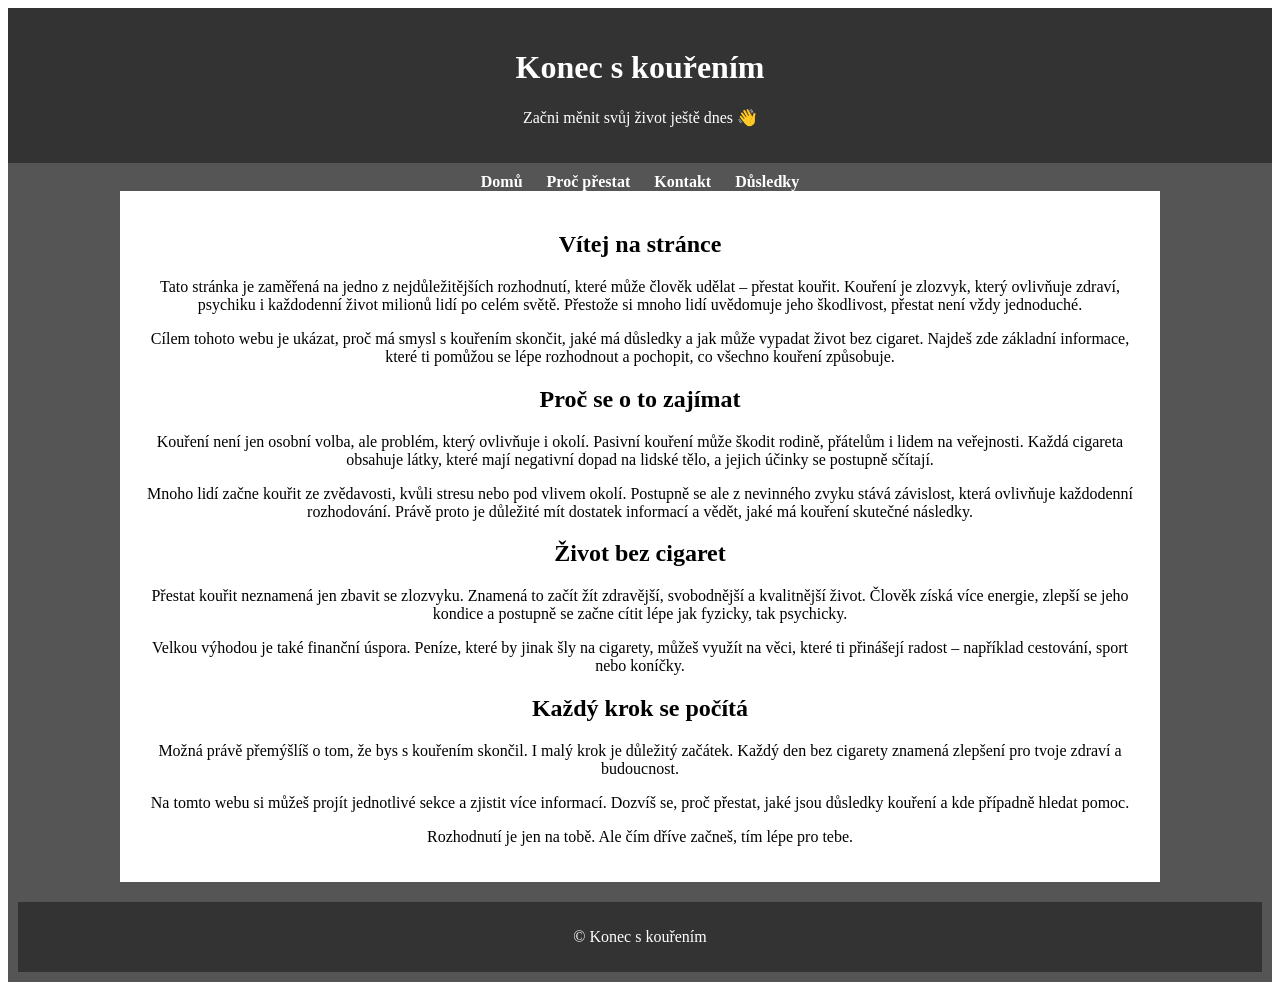
<file: index.html>
<!DOCTYPE html>
<html lang="cs">
<head>
    <meta charset="UTF-8">
    <meta name="viewport" content="width=device-width, initial-scale=1.0">
    <title>Konec s kouřením</title>
    <link rel="stylesheet" href="style.css">
</head>
<body>

<header>
    <h1>Konec s kouřením</h1>
    <p>Začni měnit svůj život ještě dnes 👋</p>
</header>

<nav>
    <a href="index.html">Domů</a>
    <a href="proc.html">Proč přestat</a>
    <a href="kontakt.html">Kontakt</a>
    <a href="dusledky.html">Důsledky</a
</nav>

<main>

    <h2>Vítej na stránce</h2>
    <p>
        Tato stránka je zaměřená na jedno z nejdůležitějších rozhodnutí,
        které může člověk udělat – přestat kouřit. Kouření je zlozvyk,
        který ovlivňuje zdraví, psychiku i každodenní život milionů lidí
        po celém světě. Přestože si mnoho lidí uvědomuje jeho škodlivost,
        přestat není vždy jednoduché.
    </p>

    <p>
        Cílem tohoto webu je ukázat, proč má smysl s kouřením skončit,
        jaké má důsledky a jak může vypadat život bez cigaret. Najdeš zde
        základní informace, které ti pomůžou se lépe rozhodnout a pochopit,
        co všechno kouření způsobuje.
    </p>

    <h2>Proč se o to zajímat</h2>
    <p>
        Kouření není jen osobní volba, ale problém, který ovlivňuje i okolí.
        Pasivní kouření může škodit rodině, přátelům i lidem na veřejnosti.
        Každá cigareta obsahuje látky, které mají negativní dopad na lidské tělo,
        a jejich účinky se postupně sčítají.
    </p>

    <p>
        Mnoho lidí začne kouřit ze zvědavosti, kvůli stresu nebo pod vlivem
        okolí. Postupně se ale z nevinného zvyku stává závislost, která
        ovlivňuje každodenní rozhodování. Právě proto je důležité mít dostatek
        informací a vědět, jaké má kouření skutečné následky.
    </p>

    <h2>Život bez cigaret</h2>
    <p>
        Přestat kouřit neznamená jen zbavit se zlozvyku. Znamená to začít
        žít zdravější, svobodnější a kvalitnější život. Člověk získá více
        energie, zlepší se jeho kondice a postupně se začne cítit lépe
        jak fyzicky, tak psychicky.
    </p>

    <p>
        Velkou výhodou je také finanční úspora. Peníze, které by jinak šly
        na cigarety, můžeš využít na věci, které ti přinášejí radost –
        například cestování, sport nebo koníčky.
    </p>

    <h2>Každý krok se počítá</h2>
    <p>
        Možná právě přemýšlíš o tom, že bys s kouřením skončil. I malý krok
        je důležitý začátek. Každý den bez cigarety znamená zlepšení pro
        tvoje zdraví a budoucnost.
    </p>

    <p>
        Na tomto webu si můžeš projít jednotlivé sekce a zjistit více
        informací. Dozvíš se, proč přestat, jaké jsou důsledky kouření
        a kde případně hledat pomoc.
    </p>

    <p>
        Rozhodnutí je jen na tobě. Ale čím dříve začneš, tím lépe pro tebe.
    </p>

</main>

<footer>
    <p>&copy; Konec s kouřením</p>
</footer>

</body>
</html>
</file>
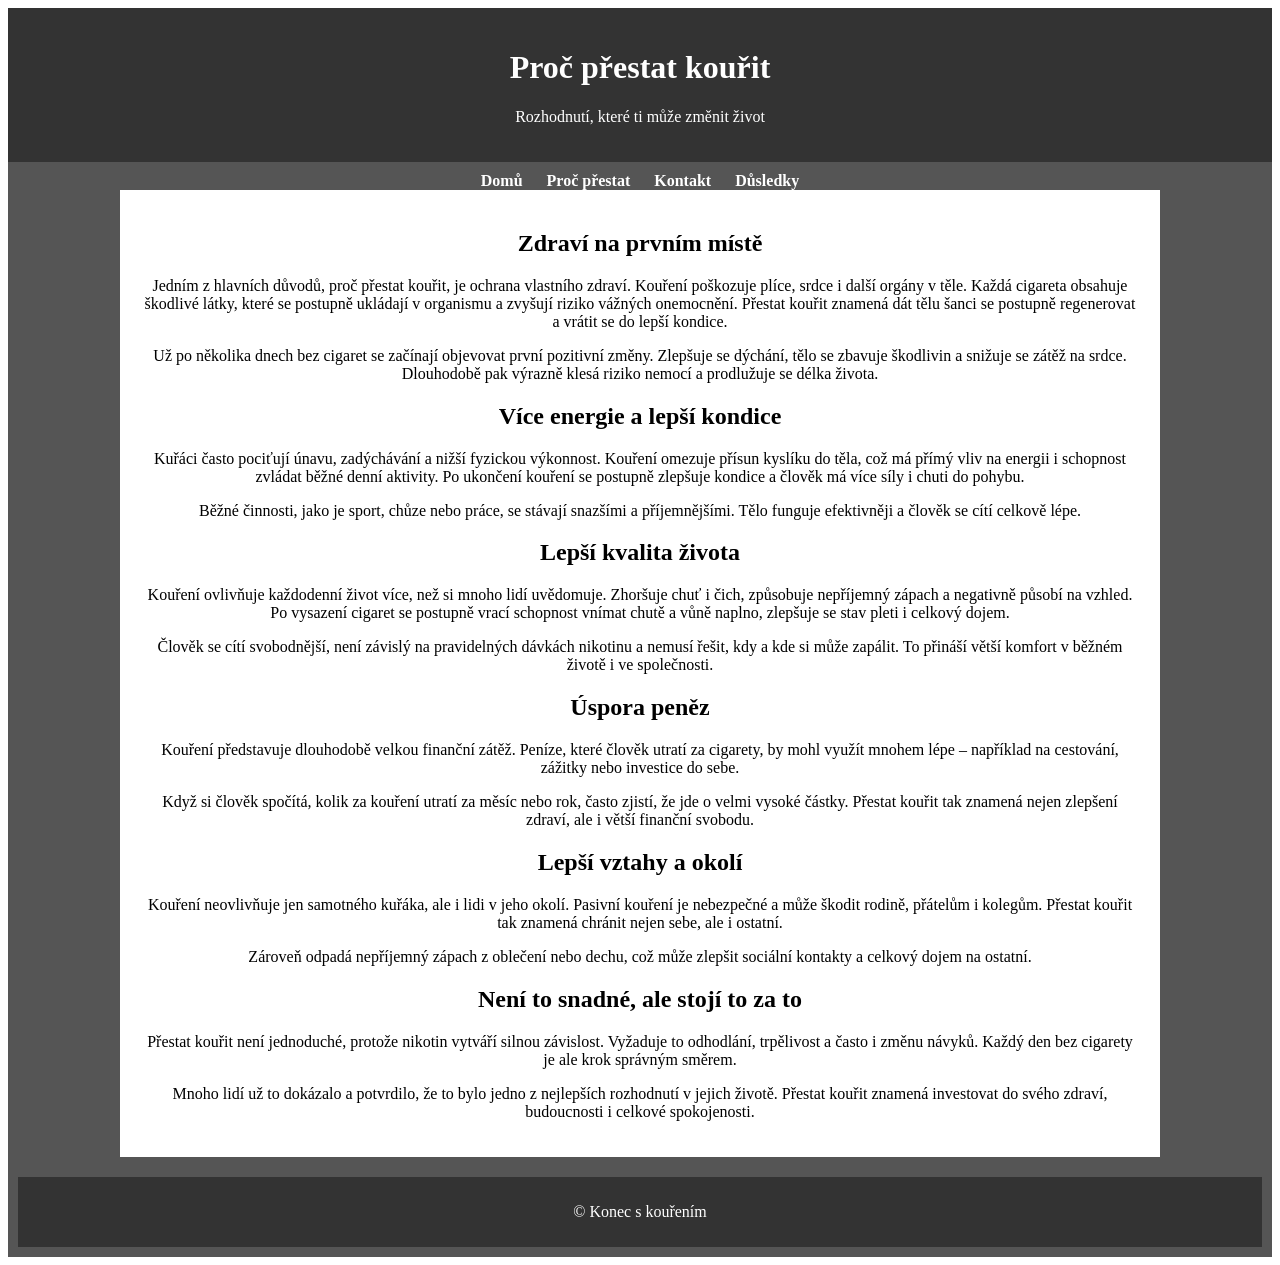
<file: proc.html>
<!DOCTYPE html>
<html lang="cs">
<head>
    <meta charset="UTF-8">
    <title>Proč přestat kouřit</title>
    <link rel="stylesheet" href="style.css">
</head>
<body>

<header>
    <h1>Proč přestat kouřit</h1>
    <p>Rozhodnutí, které ti může změnit život</p>
</header>

<nav>
    <a href="index.html">Domů</a>
    <a href="proc.html">Proč přestat</a>
    <a href="kontakt.html">Kontakt</a>
    <a href="dusledky.html">Důsledky</a
</nav>

<main>

    <h2>Zdraví na prvním místě</h2>
    <p>
        Jedním z hlavních důvodů, proč přestat kouřit, je ochrana vlastního zdraví.
        Kouření poškozuje plíce, srdce i další orgány v těle. Každá cigareta obsahuje
        škodlivé látky, které se postupně ukládají v organismu a zvyšují riziko
        vážných onemocnění. Přestat kouřit znamená dát tělu šanci se postupně
        regenerovat a vrátit se do lepší kondice.
    </p>

    <p>
        Už po několika dnech bez cigaret se začínají objevovat první pozitivní změny.
        Zlepšuje se dýchání, tělo se zbavuje škodlivin a snižuje se zátěž na srdce.
        Dlouhodobě pak výrazně klesá riziko nemocí a prodlužuje se délka života.
    </p>

    <h2>Více energie a lepší kondice</h2>
    <p>
        Kuřáci často pociťují únavu, zadýchávání a nižší fyzickou výkonnost.
        Kouření omezuje přísun kyslíku do těla, což má přímý vliv na energii
        i schopnost zvládat běžné denní aktivity. Po ukončení kouření se postupně
        zlepšuje kondice a člověk má více síly i chuti do pohybu.
    </p>

    <p>
        Běžné činnosti, jako je sport, chůze nebo práce, se stávají snazšími
        a příjemnějšími. Tělo funguje efektivněji a člověk se cítí celkově lépe.
    </p>

    <h2>Lepší kvalita života</h2>
    <p>
        Kouření ovlivňuje každodenní život více, než si mnoho lidí uvědomuje.
        Zhoršuje chuť i čich, způsobuje nepříjemný zápach a negativně působí
        na vzhled. Po vysazení cigaret se postupně vrací schopnost vnímat chutě
        a vůně naplno, zlepšuje se stav pleti i celkový dojem.
    </p>

    <p>
        Člověk se cítí svobodnější, není závislý na pravidelných dávkách nikotinu
        a nemusí řešit, kdy a kde si může zapálit. To přináší větší komfort
        v běžném životě i ve společnosti.
    </p>

    <h2>Úspora peněz</h2>
    <p>
        Kouření představuje dlouhodobě velkou finanční zátěž. Peníze, které člověk
        utratí za cigarety, by mohl využít mnohem lépe – například na cestování,
        zážitky nebo investice do sebe.
    </p>

    <p>
        Když si člověk spočítá, kolik za kouření utratí za měsíc nebo rok,
        často zjistí, že jde o velmi vysoké částky. Přestat kouřit tak znamená
        nejen zlepšení zdraví, ale i větší finanční svobodu.
    </p>

    <h2>Lepší vztahy a okolí</h2>
    <p>
        Kouření neovlivňuje jen samotného kuřáka, ale i lidi v jeho okolí.
        Pasivní kouření je nebezpečné a může škodit rodině, přátelům
        i kolegům. Přestat kouřit tak znamená chránit nejen sebe,
        ale i ostatní.
    </p>

    <p>
        Zároveň odpadá nepříjemný zápach z oblečení nebo dechu,
        což může zlepšit sociální kontakty a celkový dojem na ostatní.
    </p>

    <h2>Není to snadné, ale stojí to za to</h2>
    <p>
        Přestat kouřit není jednoduché, protože nikotin vytváří silnou závislost.
        Vyžaduje to odhodlání, trpělivost a často i změnu návyků.
        Každý den bez cigarety je ale krok správným směrem.
    </p>

    <p>
        Mnoho lidí už to dokázalo a potvrdilo, že to bylo jedno z nejlepších
        rozhodnutí v jejich životě. Přestat kouřit znamená investovat
        do svého zdraví, budoucnosti i celkové spokojenosti.
    </p>

</main>

<footer>
    <p>&copy; Konec s kouřením</p>
</footer>

</body>
</html>
</file>
<file: style.css>
<!DOCTYPE html>
<html lang="cs">
<head>
    <meta charset="UTF-8">
    <meta name="viewport" content="width=device-width, initial-scale=1.0">
    <title>Důsledky kouření</title>
    <style>
        body {
            font-family: Arial, sans-serif;
            margin: 0;
            line-height: 1.6;
            background-color: #f4f4f4;
        }
        header {
            background: #333;
            color: white;
            text-align: center;
            padding: 20px;
        }
        nav {
            background: #555;
            padding: 10px;
            text-align: center;
        }
        nav a {
            color: white;
            margin: 0 10px;
            text-decoration: none;
            font-weight: bold;
        }
        nav a:hover {
            text-decoration: underline;
        }
        main {
            padding: 20px;
            max-width: 1000px;
            margin: auto;
            background: white;
        }
        /* Styl pro bloky, které obsahují obrázek i text */
        .content-block {
            display: flex;
            align-items: flex-start;
            gap: 25px;
            margin-bottom: 30px;
            padding: 15px 0;
            border-bottom: 1px solid #eee;
        }
        .content-block:last-child {
            border-bottom: none;
        }
        .content-block img {
            width: 280px;
            height: auto;
            border-radius: 10px;
            flex-shrink: 0;
        }
        .content-block .text-content {
            flex: 1;
        }
        .content-block h2 {
            margin-top: 0;
            color: #333;
        }
        .content-block p {
            margin: 10px 0;
            color: #444;
        }
        /* Styl pro bloky, kde je pouze text */
        .text-only-block {
            display: block;
            margin-bottom: 30px;
            padding: 15px 0;
            border-bottom: 1px solid #eee;
        }
        .text-only-block:last-child {
            border-bottom: none;
        }
        .text-only-block h2 {
            margin-top: 0;
            color: #333;
        }
        .text-only-block p {
            margin: 10px 0;
            color: #444;
        }
        footer {
            text-align: center;
            padding: 10px;
            background: #333;
            color: white;
            margin-top: 20px;
        }

        /* Responzivní design pro mobily a tablety */
        @media (max-width: 768px) {
            .content-block {
                flex-direction: column;
                align-items: center;
            }
            .content-block img {
                width: 100%;
                max-width: 400px;
            }
            .content-block.reverse {
                flex-direction: column-reverse;
            }
        }
    </style>
</head>
<body>

<header>
    <h1>Důsledky kouření</h1>
</header>

<nav>
    <a href="index.html">Domů</a>
    <a href="proc.html">Proč přestat</a>
    <a href="kontakt.html">Kontakt</a>
    <a href="dusledky.html">Důsledky</a
</nav>

<main>
    <section class="content-block">
        <img src="https://tse1.mm.bing.net/th/id/OIP.0vUyPBSLaELoCyMMd9ImfQHaFC?rs=1&pid=ImgDetMain&o=7&rm=3" alt="Poškozené plíce">
        <div class="text-content">
            <h2>Zdravotní problémy</h2>
            <p>Kouření má vážné dopady na zdraví a ovlivňuje téměř každý orgán. Nejvíce poškozuje plíce, kde dochází k ničení plicní tkáně – to vede k chronickým onemocněním jako dušnost nebo rakovina plic.</p>
            <p>Negativně působí také na srdce a cévy – zvyšuje krevní tlak a podporuje aterosklerózu, což může vést k infarktu nebo mrtvici. Oslabuje imunitní systém a zhoršuje hojení ran.</p>
        </div>
    </section>

    <section class="content-block reverse">
        <div class="text-content">
            <h2>Vliv na vzhled</h2>
            <p>Kouření způsobuje předčasné stárnutí pokožky, vznik vrásek a zažloutnutí zubů. Často se objevuje zápach z úst a zhoršení kvality pleti.</p>
            <p>Škody nevznikají ze dne na den, ale postupně. Čím déle člověk kouří, tím větší riziko komplikací. Dobrou zprávou je, že tělo se po ukončení kouření dokáže regenerovat.</p>
        </div>
        <img src="https://kamenicekdent.cz/uploads/2024/01/jak-vypadaji-zuby-kuraka-a-jak-se-starat-o-zdravy-usmev.webp" alt="Zuby kuřáka">
    </section>

    <section class="text-only-block">
        <h2>Závislost</h2>
        <p>Kouření je návykové kvůli nikotinu, který působí na mozek během sekund. Vyvolává krátkodobý pocit uvolnění, na který si tělo zvykne. Kuřák pak potřebuje kouřit stále častěji.</p>
        <p>Závislost je fyzická i psychická – cigarety jsou spojené se stresem, odpočinkem nebo setkáními. Přestat vyžaduje změnu návyků, ale mnoho lidí to zvládlo a cítí se svobodnější.</p>
    </section>

    <section class="text-only-block">
        <h2>Kvalita života</h2>
        <p>Kuřáci mají sníženou kondici, únavu a zadýchávání. Kouření zhoršuje spánek, snižuje vnímání chutí a vůní. Zápach a zažloutlé zuby mohou vést k nepříjemným sociálním situacím.</p>
        <p>Pravidelné kupování cigaret je finanční zátěž. Přestat znamená více energie, ušetřené peníze a větší kontrolu nad životem.</p>
    </section>
</main>

<footer>
    <p>&copy; Konec s kouřením</p>
</footer>

</body>
</html>
</file>
